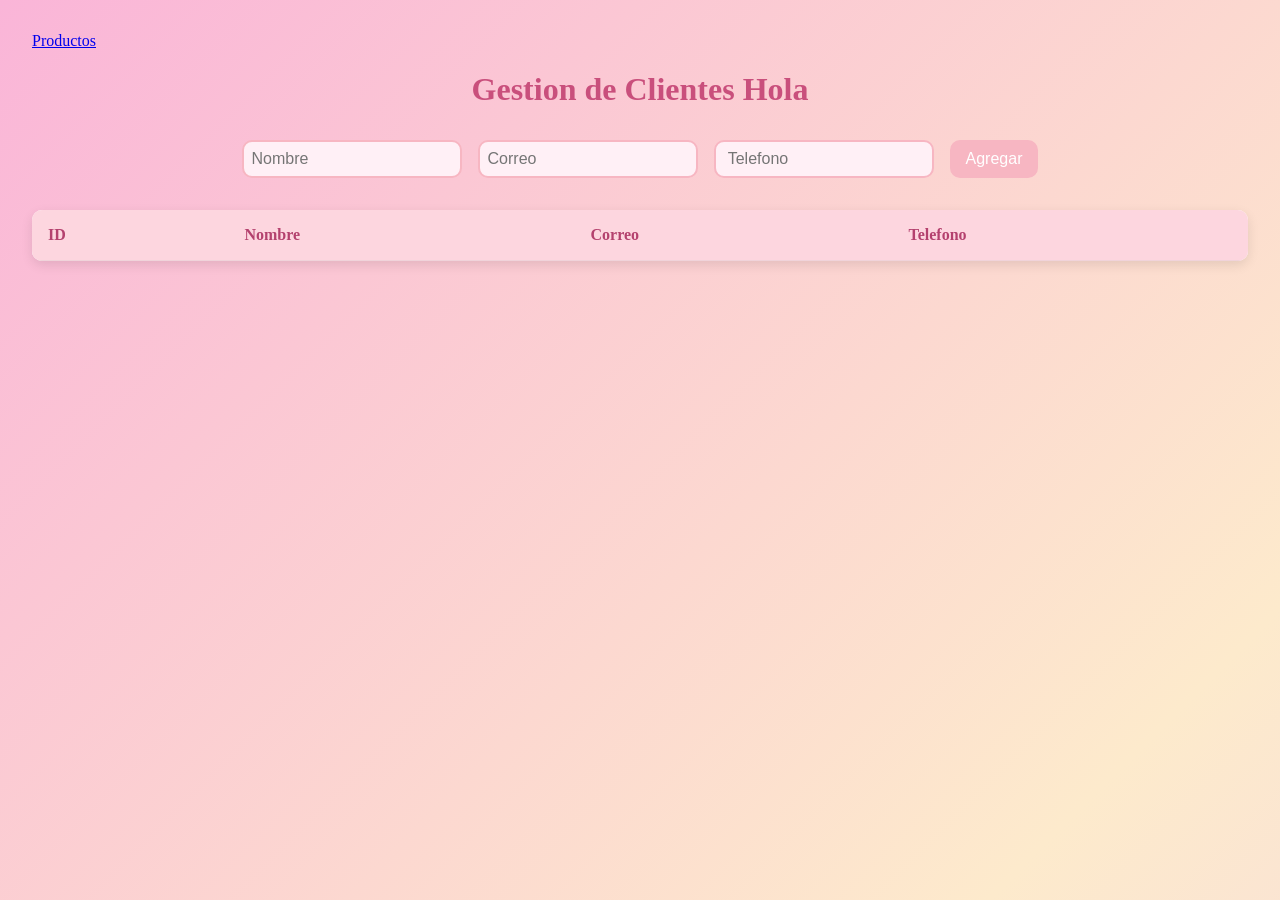
<file: frontend/index.html>
<!DOCTYPE html>
<html lang="es">
<head>
    <meta charset="UTF-8">
    <meta name="viewport" content="width=device-width, initial-scale=1.0">
    <title> Gestion Clientes</title>
    <link rel="stylesheet" href="css/styles.css">
     <a href="producto.html"class= "enlace-elegante">Productos</a>
</head>
<body>
    <h1>Gestion de Clientes Hola</h1>
    <form id="formCliente">
        <input type="text" id ="nombre" placeholder="Nombre"required>
        <input type="email"id = "email" placeholder="Correo"required>
        <input type="text" id = "telefono" placeholder=" Telefono"required>
        <button type="submit">Agregar</button>
    </form>
    <table>
        <thead>
            <tr>
                <th>ID</th>
                <th>Nombre</th>
                <th>Correo</th>
                <th>Telefono</th>
            </tr>
        </thead>
        <tbody id = "tablaClientes"></tbody>
    </table>
    <script src="js/main.js"></script>
    
</body>
</html>
</file>
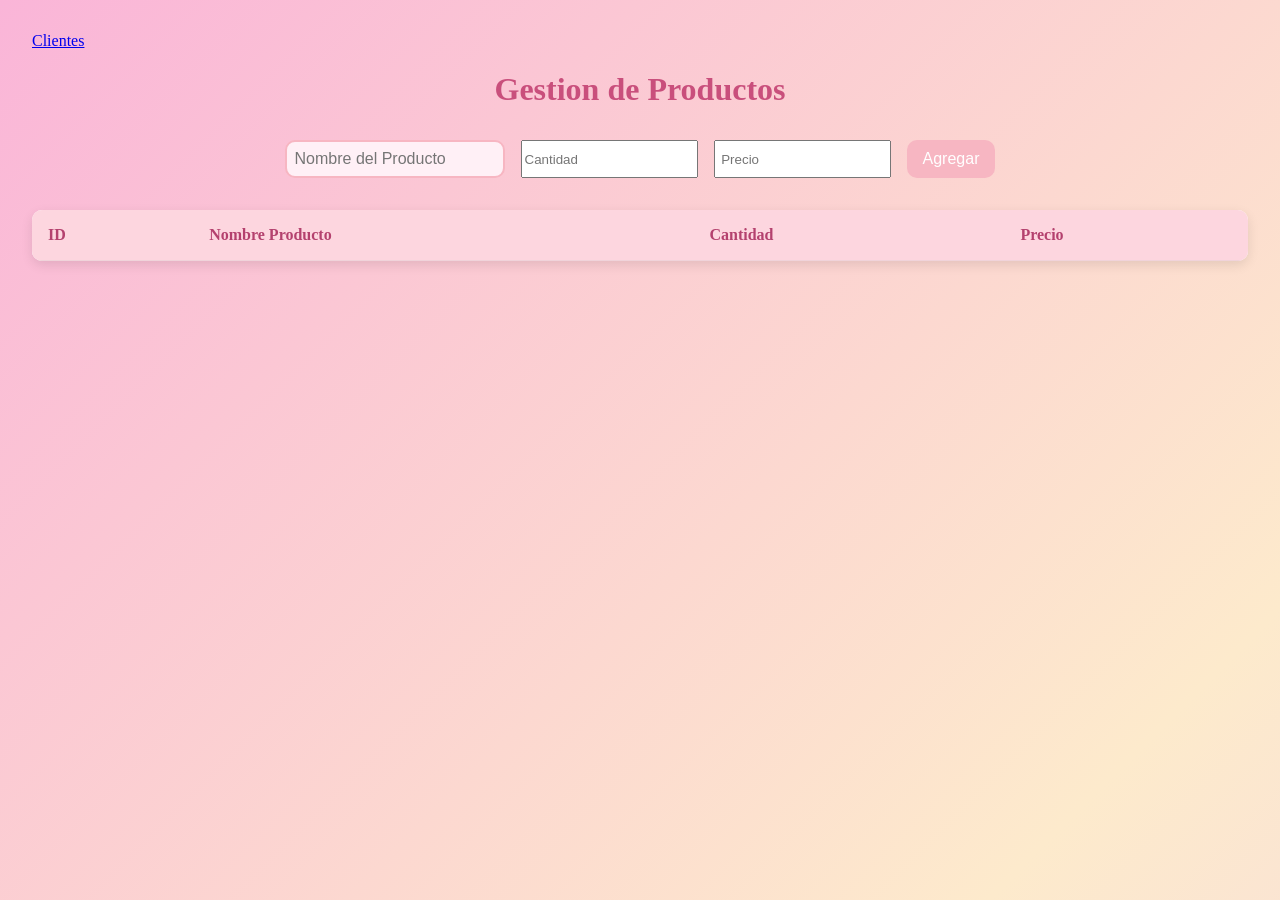
<file: frontend/producto.html>
<!DOCTYPE html>
<html lang="es">
<head>
    <meta charset="UTF-8">
    <meta name="viewport" content="width=device-width, initial-scale=1.0">
    <title> Gestion Clientes</title>
    <link rel="stylesheet" href="css/styles.css">
    <a href="index.html"class= "enlace-elegante">Clientes</a>
</head>
<body>
    <h1>Gestion de Productos</h1>
    <form id="formProducto">
        <input type="text" id ="nombre_prod" placeholder="Nombre del Producto"required>
        <input type="number"id = "stock" placeholder="Cantidad"required>
        <input type="number" id = "precio" placeholder=" Precio"required>
        <button type="submit">Agregar</button>
    </form>
    <table>
        <thead>
            <tr>
                <th>ID</th>
                <th>Nombre Producto</th>
                <th>Cantidad</th>
                <th>Precio</th>
            </tr>
        </thead>
        <tbody id = "tablaProductos"></tbody>
    </table>
    <script src="js/productoMain.js"></script> 
</body>
</html>
</file>
<file: frontend/css/styles.css>
/* Fondo con animación de colores pastel femeninos cambiantes */
body {
    margin: 0;
    font-family: 'Times New Roman', Times, serif;
    background: linear-gradient(-45deg, #ffe4ec, #ffd1e3, #f3d7f1, #eec8f1, #fdeacc, #fab5d8);
    background-size: 600% 600%;
    animation: cambioFondo 20s ease infinite;
    color: #4a4a4a;
    padding: 2rem;
    transition: background 1s ease;
}

@keyframes cambioFondo {
    0% { background-position: 0% 50%; }
    25% { background-position: 50% 50%; }
    50% { background-position: 100% 50%; }
    75% { background-position: 50% 50%; }
    100% { background-position: 0% 50%; }
}

h1 {
    text-align: center;
    color: #c94f7c;
    margin-bottom: 2rem;
    animation: fadeIn 2s ease-in;
}

form {
    display: flex;
    justify-content: center;
    gap: 1rem;
    margin-bottom: 2rem;
    flex-wrap: wrap;
}

input[type="text"],
input[type="email"] {
    padding: 0.5rem;
    border: 2px solid #f7b6c2;
    border-radius: 10px;
    outline: none;
    font-size: 1rem;
    transition: box-shadow 0.3s ease;
    background-color: #fff0f6;
}

input:focus {
    box-shadow: 0 0 10px #f8a9b4;
}

button {
    background-color: #f7b6c2;
    color: white;
    border: none;
    padding: 0.6rem 1rem;
    border-radius: 10px;
    font-size: 1rem;
    cursor: pointer;
    transition: background-color 0.3s ease, transform 0.3s ease;
    animation: pulse 2s infinite;
}

button:hover {
    background-color: #f497af;
    transform: scale(1.05);
}


table {
    width: 100%;
    border-collapse: collapse;
    background-color: white;
    border-radius: 10px;
    overflow: hidden;
    animation: fadeIn 2s ease-in;
    box-shadow: 0 4px 12px rgba(0, 0, 0, 0.1);
}

th, td {
    padding: 1rem;
    text-align: left;
    border-bottom: 1px solid #f0d3da;
}

th {
    background-color: #fdd6df;
    color: #b4416e;
}

tr:hover {
    background-color: #ffeef2;
}

@keyframes fadeIn {
    from { opacity: 0; transform: translateY(-10px); }
    to { opacity: 1; transform: translateY(0); }
}
</file>
